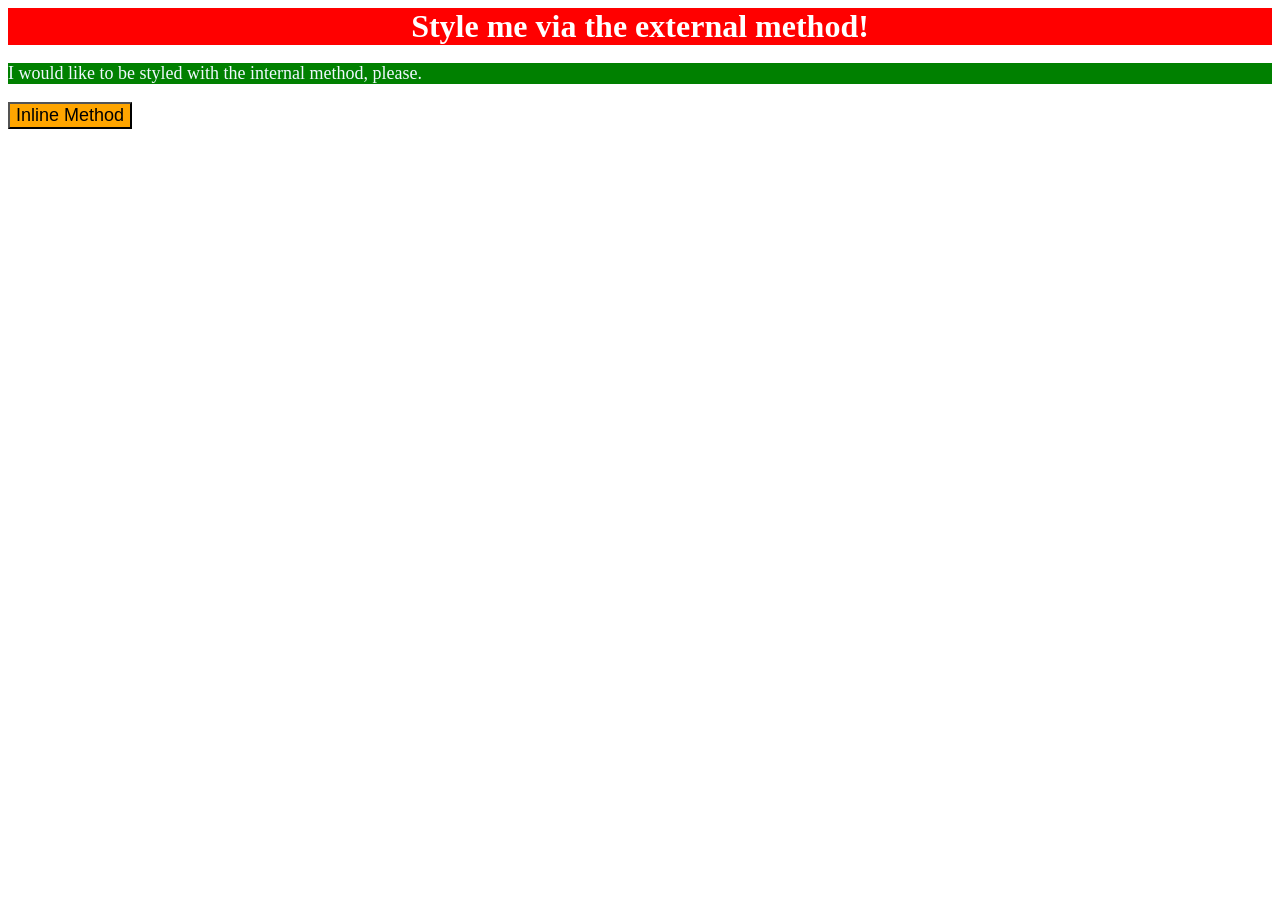
<file: foundations/intro-to-css/01-css-methods/index.html>
<!DOCTYPE html>
<html lang="en">
  <head>
    <meta charset="UTF-8">
    <meta http-equiv="X-UA-Compatible" content="IE=edge">
    <meta name="viewport" content="width=device-width, initial-scale=1.0">
    <link rel="stylesheet" href="styles.css">
    <title>Methods for Adding CSS</title>
  </head>
  <body>
    <div style="background-color:red ; color: white; font-size: 32px; text-align: center; font-weight: bold;">Style me via the external method!</div>
    <p style=" background-color: green; font-size: 18px;color: aliceblue;">I would like to be styled with the internal method, please.</p>
    <button style="background-color: orange; font-size: 18px;">Inline Method</button>
  </body>
</html>
</file>
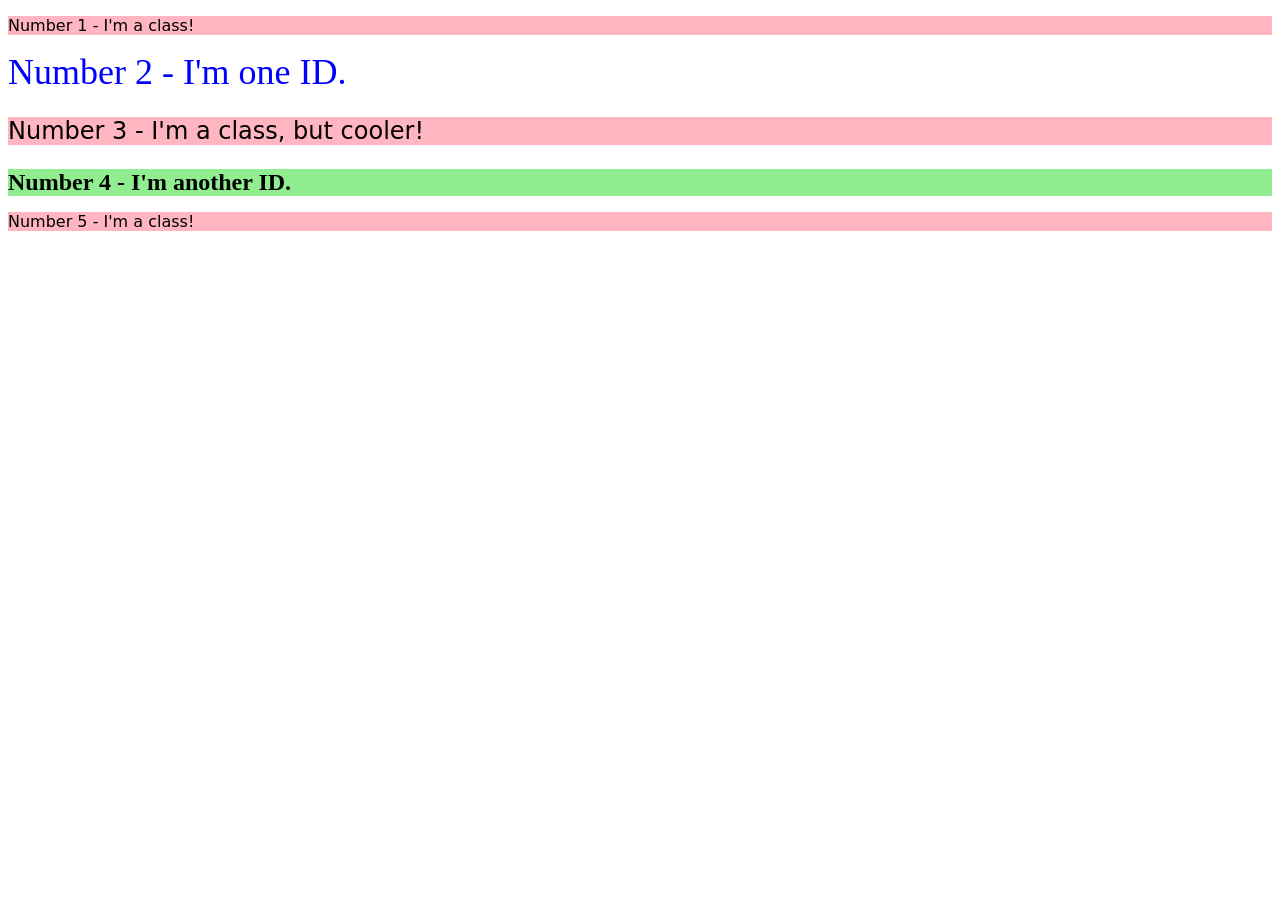
<file: foundations/intro-to-css/02-class-id-selectors/index.html>
<!DOCTYPE html>
<html lang="en">
  <head>
    <meta charset="UTF-8">
    <meta http-equiv="X-UA-Compatible" content="IE=edge">
    <meta name="viewport" content="width=device-width, initial-scale=1.0">
    <title>Class and ID Selectors</title>
    <link rel="stylesheet" href="style.css">
  </head>
  <body>
    <p class="odd">Number 1 - I'm a class!</p>
    <div id="second">Number 2 - I'm one ID.</div>
    <p class="odd big">Number 3 - I'm a class, but cooler!</p>
    <div id="fourth">Number 4 - I'm another ID.</div>
    <p class="odd">Number 5 - I'm a class!</p>
  </body>
</html>
</file>
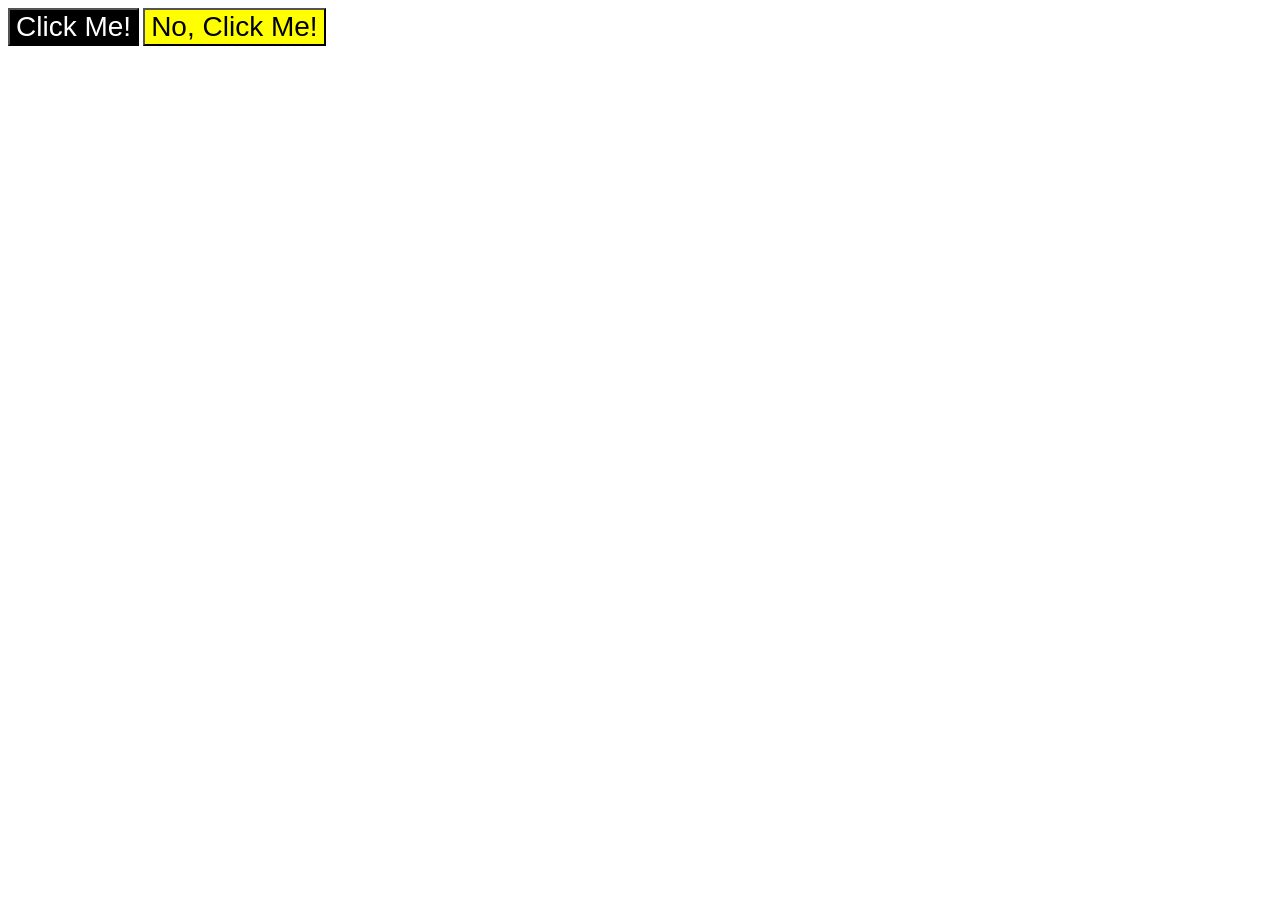
<file: foundations/intro-to-css/03-grouping-selectors/index.html>
<!DOCTYPE html>
<html lang="en">
  <head>
    <meta charset="UTF-8">
    <meta http-equiv="X-UA-Compatible" content="IE=edge">
    <meta name="viewport" content="width=device-width, initial-scale=1.0">
    <title>Grouping Selectors</title>
    <link rel="stylesheet" href="style.css">
  </head>
  <body>
    <button class=" clickme">Click Me!</button>
    <button class=" noclick">No, Click Me!</button>
  </body>
</html>
</file>
<file: foundations/intro-to-css/01-css-methods/styles.css>
div {
    background-color: red;
    color: white;
    fount-size: 32px;
    text-align: center;
    font-weight: bold;
}

p {
    background-color: green;
    color: white;
    font-size: 18px;
}

button {
    background-color: orange ;
    font-size: 18px;
}
</file>
<file: foundations/intro-to-css/02-class-id-selectors/style.css>
/* Add CSS Styling */

#second {

    color : blue ;
    font-size : 36px ;
   
}

#fourth {
    background-color : lightgreen ;
    font-size : 24px ;
    font-weight : bold ;
}


.odd{
 background-color: lightpink;
 font-family: Verdana, "DejaVu Sans", sans-serif;
}

.big {
    font-size: 24px;
}
</file>
<file: foundations/intro-to-css/03-grouping-selectors/style.css>
/* Add CSS Styling */

.clickme, .noclick {
    font-size: 28px;
    font-family: Helvetica, "Times New Roman" , sans-serif;
}
.clickme {
  background-color: black;
  color: white;
}

.noclick {
    background-color: yellow;
    color: black;
}
</file>
